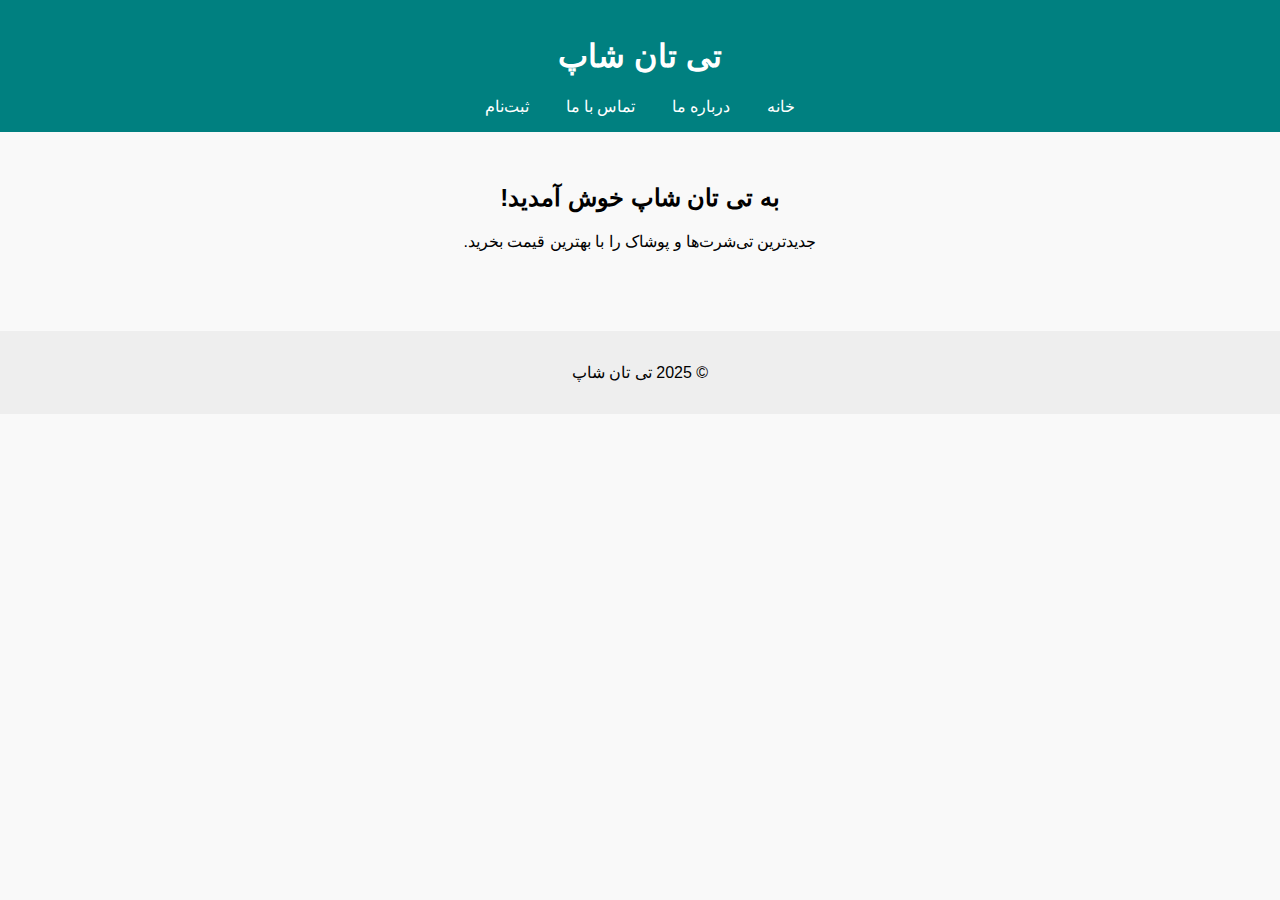
<file: index.html>
<!DOCTYPE html>
<html lang="fa">
<head>
  <meta charset="UTF-8" />
  <meta name="viewport" content="width=device-width, initial-scale=1.0"/>
  <title>تی‌ تان شاپ</title>
  <link rel="stylesheet" href="style.css" />
</head>
<body>
  <header>
    <h1>تی‌ تان شاپ</h1>
    <nav>
      <a href="index.html">خانه</a>
      <a href="about.html">درباره ما</a>
      <a href="contact.html">تماس با ما</a>
      <a href="signup.html">ثبت‌نام</a>
    </nav>
  </header>

  <main>
    <h2>به تی‌ تان شاپ خوش آمدید!</h2>
    <p>جدیدترین تی‌شرت‌ها و پوشاک را با بهترین قیمت بخرید.</p>
  </main>

  <footer>
    <p>© 2025 تی‌ تان شاپ</p>
  </footer>
</body>
</html>
</file>
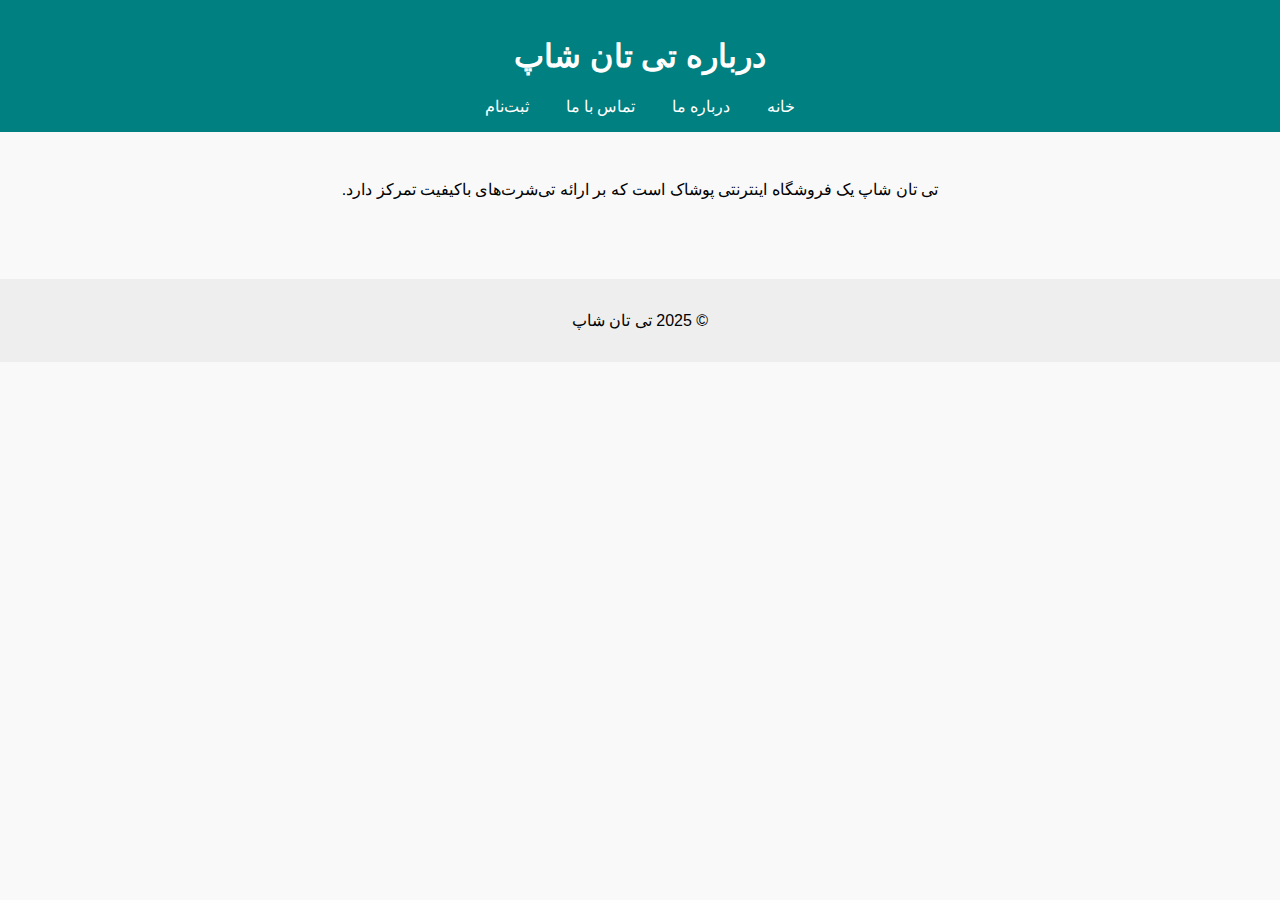
<file: about.html>
<!DOCTYPE html>
<html lang="fa">
<head>
  <meta charset="UTF-8">
  <title>درباره ما - تی‌ تان شاپ</title>
  <link rel="stylesheet" href="style.css" />
</head>
<body>
  <header>
    <h1>درباره تی‌ تان شاپ</h1>
    <nav>
      <a href="index.html">خانه</a>
      <a href="about.html">درباره ما</a>
      <a href="contact.html">تماس با ما</a>
      <a href="signup.html">ثبت‌نام</a>
    </nav>
  </header>

  <main>
    <p>تی‌ تان شاپ یک فروشگاه اینترنتی پوشاک است که بر ارائه تی‌شرت‌های باکیفیت تمرکز دارد.</p>
  </main>

  <footer>
    <p>© 2025 تی‌ تان شاپ</p>
  </footer>
</body>
</html>
</file>
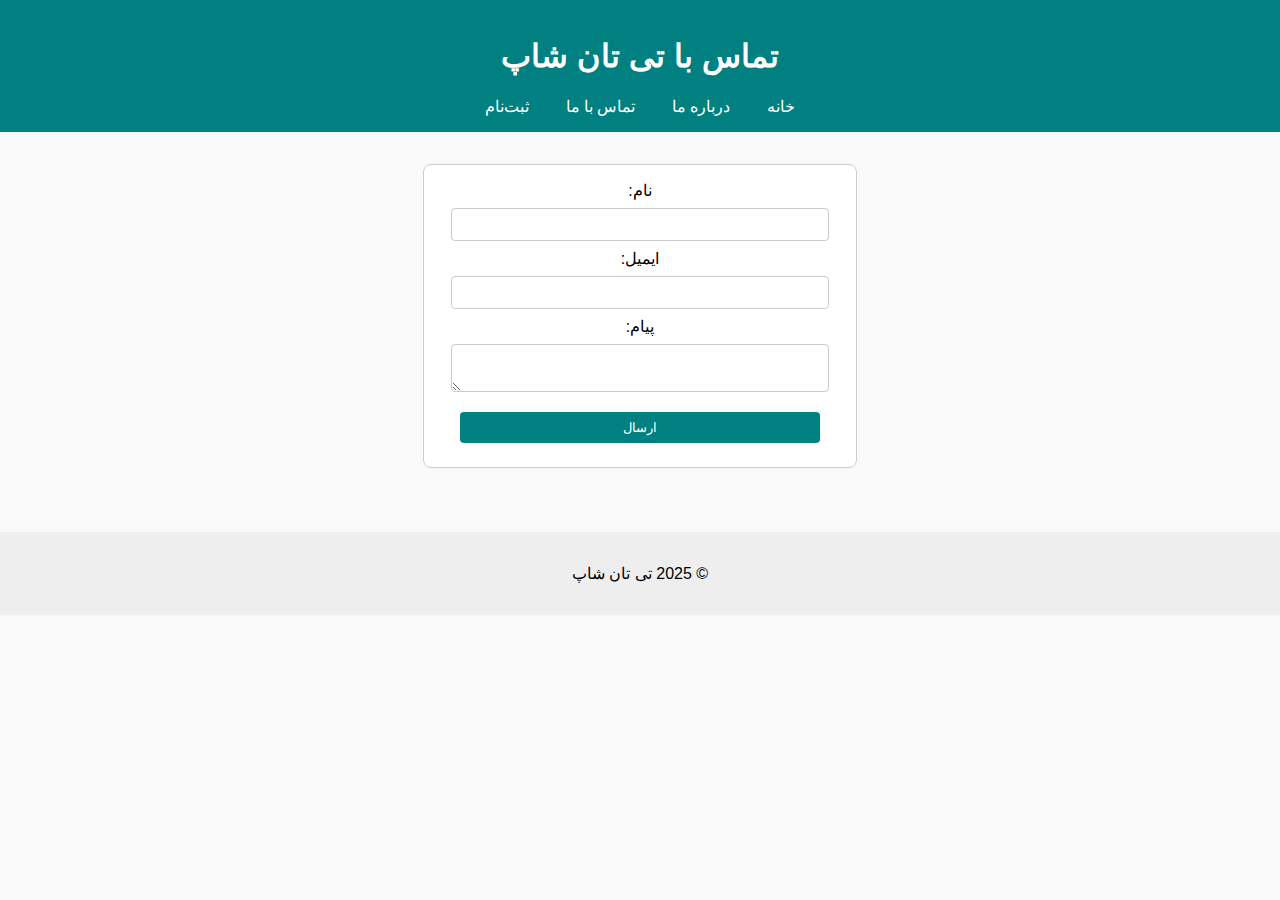
<file: contact.html>
<!DOCTYPE html>
<html lang="fa">
<head>
  <meta charset="UTF-8">
  <title>تماس با تی‌ تان شاپ</title>
  <link rel="stylesheet" href="style.css" />
</head>
<body>
  <header>
    <h1>تماس با تی‌ تان شاپ</h1>
    <nav>
      <a href="index.html">خانه</a>
      <a href="about.html">درباره ما</a>
      <a href="contact.html">تماس با ما</a>
      <a href="signup.html">ثبت‌نام</a>
    </nav>
  </header>

  <main>
    <form>
      <label>نام:</label>
      <input type="text" required><br>
      <label>ایمیل:</label>
      <input type="email" required><br>
      <label>پیام:</label>
      <textarea required></textarea><br>
      <button type="submit">ارسال</button>
    </form>
  </main>

  <footer>
    <p>© 2025 تی‌ تان شاپ</p>
  </footer>
</body>
</html>
</file>
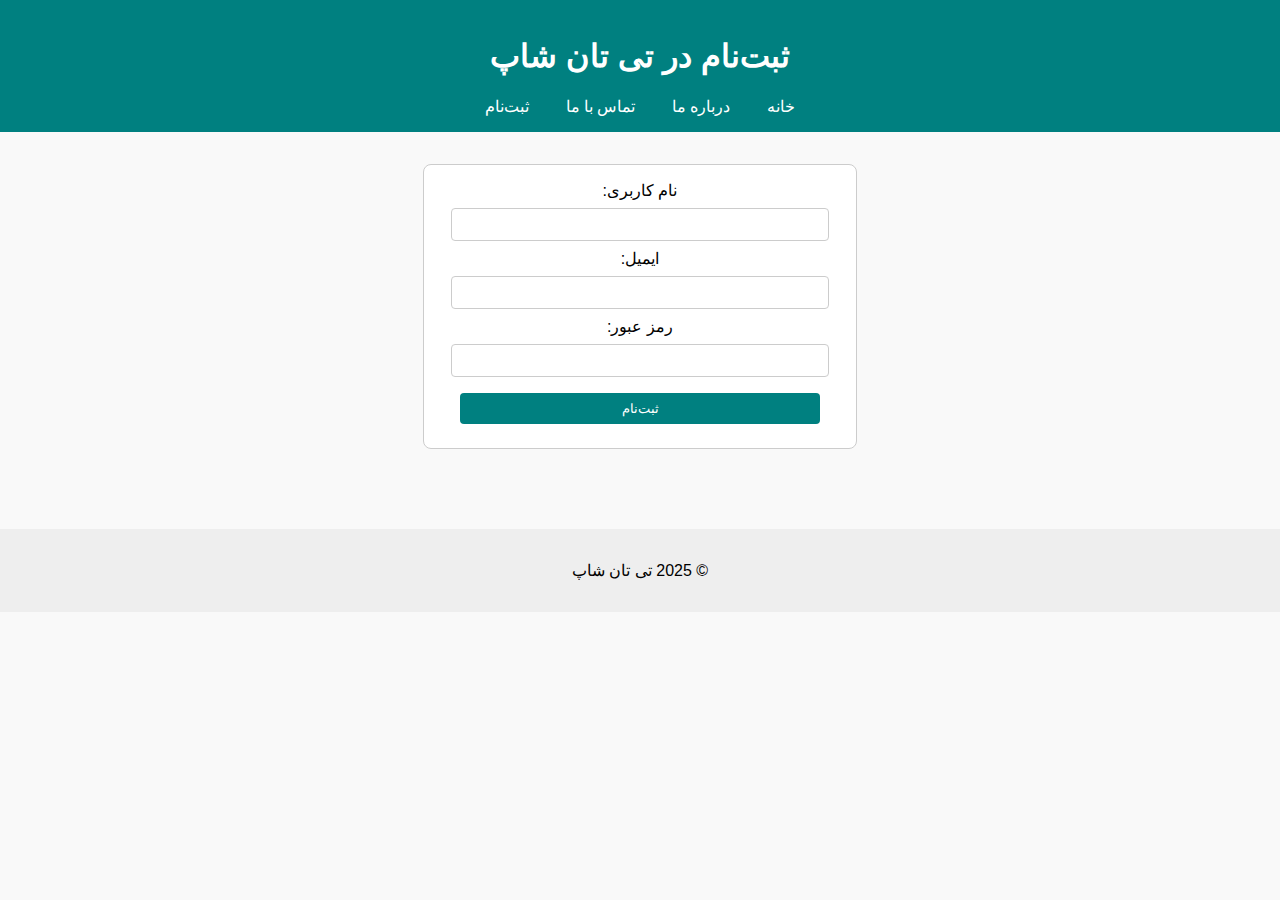
<file: signup.html>
<!DOCTYPE html>
<html lang="fa">
<head>
  <meta charset="UTF-8">
  <title>ثبت‌نام در تی‌ تان شاپ</title>
  <link rel="stylesheet" href="style.css" />
</head>
<body>
  <header>
    <h1>ثبت‌نام در تی‌ تان شاپ</h1>
    <nav>
      <a href="index.html">خانه</a>
      <a href="about.html">درباره ما</a>
      <a href="contact.html">تماس با ما</a>
      <a href="signup.html">ثبت‌نام</a>
    </nav>
  </header>

  <main>
    <form onsubmit="handleSignup(event)">
      <label>نام کاربری:</label>
      <input type="text" id="username" required><br>
      <label>ایمیل:</label>
      <input type="email" id="email" required><br>
      <label>رمز عبور:</label>
      <input type="password" id="password" required><br>
      <button type="submit">ثبت‌نام</button>
    </form>
    <p id="message"></p>
  </main>

  <footer>
    <p>© 2025 تی‌ تان شاپ</p>
  </footer>

  <script>
    function handleSignup(event) {
      event.preventDefault();
      const username = document.getElementById("username").value;
      document.getElementById("message").innerText = `خوش آمدی ${username}! ثبت‌نام موفق بود.`;
    }
  </script>
</body>
</html>
</file>
<file: style.css>
body {
  font-family: sans-serif;
  direction: rtl;
  background-color: #f9f9f9;
  margin: 0;
  padding: 0;
}

header {
  background-color: #008080;
  color: white;
  padding: 1rem;
  text-align: center;
}

nav a {
  color: white;
  margin: 0 1rem;
  text-decoration: none;
}

main {
  padding: 2rem;
  text-align: center;
}

form {
  background-color: white;
  padding: 1rem;
  max-width: 400px;
  margin: auto;
  border: 1px solid #ccc;
  border-radius: 8px;
}

input, textarea, button {
  width: 90%;
  margin: 0.5rem 0;
  padding: 0.5rem;
  border-radius: 4px;
  border: 1px solid #ccc;
}

button {
  background-color: #008080;
  color: white;
  border: none;
  cursor: pointer;
}

footer {
  text-align: center;
  padding: 1rem;
  background-color: #eee;
  margin-top: 2rem;
}
</file>
